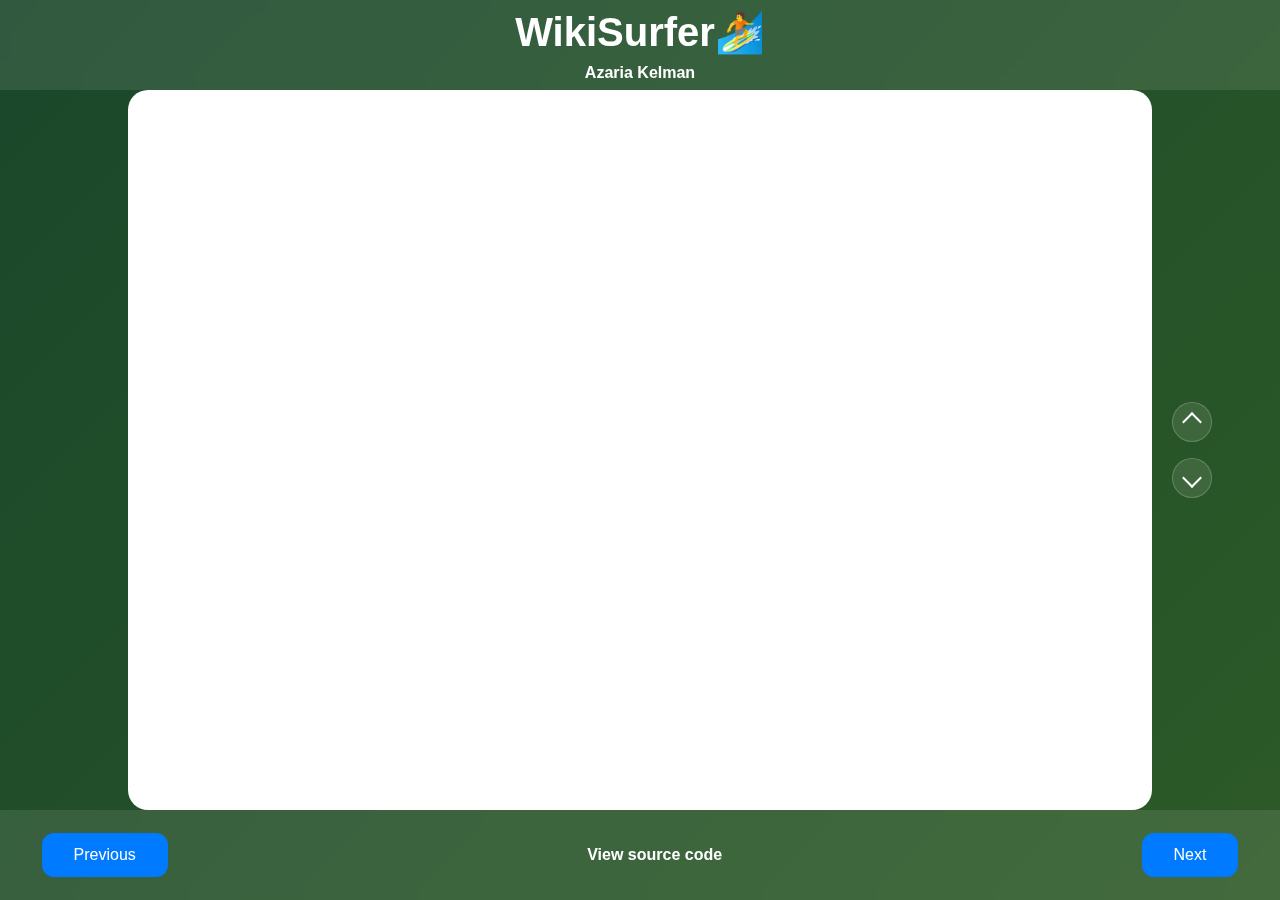
<file: index.html>
<!-- Welcome to WikiSurfer! 

This is still in active development. The plan is for a website that lets you surf
through interesting Wikipedia articles. (Kind of like an educational alternative to TikTok).
I am to make it customizable and plan on moving over to React at some point.
-->

<!DOCTYPE html>
<html>
<head>
    <title>WikiSurfer🏄</title>
    <link rel="stylesheet" type="text/css" href="style.css">
    <link rel="icon" type="image/x-icon" href="Favicon_Logo.png">
    <meta name="viewport" content="width=device-width, initial-scale=1.0">
</head>
<body>
    <div id="header">
        <h1><a href="index.html">WikiSurfer🏄</a></h1>
        <h4>Azaria Kelman</h4>
    </div>

    <div id="white-box">
        <div id="main">
            <iframe id="wiki-article" src="" frameborder="0"></iframe>
        </div>
        <div class="scroll-arrows">
            <div class="scroll-arrow up"></div>
            <div class="scroll-arrow down"></div>
        </div>
        
    </div>

    <div class="loading-indicator">Loading...</div>

    <div id="footer">
        <button id="previous-btn">Previous</button>
        <h3>
            <a href="https://github.com/azariak/WikiSurfer" target="_blank">View source code</a>
        </h3>
        <button id="next-btn">Next</button>
    </div>
    <script src="function.js"></script>
</body>
</html>
</file>
<file: style.css>
:root {
    --header-height: 10vh;
    --footer-height: 10vh;
    --main-height: calc(100vh - var(--header-height) - var(--footer-height));
    --gradient-start: #1a472a;
    --gradient-end: #2d5a27;
    --primary-color: #007bff;
    --hover-color: #0056b3;
    --min-footer-height: 60px;
}

@media screen and (max-width: 480px) {
    :root {
        --footer-height: 25vh;
        --main-height: calc(100vh - var(--header-height) - var(--footer-height));
    }
}

  * {
    margin: 0;
    padding: 0;
    box-sizing: border-box;
    scrollbar-width: thin;
  }
  
  html,
  body {
    height: 100vh;
    overflow: hidden;
    position: fixed;
    width: 100%;
  }
  
  body {
    display: flex;
    flex-direction: column;
    background: linear-gradient(
      135deg,
      var(--gradient-start) 0%,
      var(--gradient-end) 100%
    );
    font-family: -apple-system, BlinkMacSystemFont, "Segoe UI", Roboto, Oxygen,
      Ubuntu, Cantarell, sans-serif;
    position: relative;
  }
  
  #header {
    height: var(--header-height);
    min-height: 60px;
    background: rgba(255, 255, 255, 0.1);
    backdrop-filter: blur(5px);
    -webkit-backdrop-filter: blur(5px);
    color: white;
    text-align: center;
    padding: 1rem;
    display: flex;
    flex-direction: column;
    justify-content: center;
    position: fixed;
    top: 0;
    left: 0;
    right: 0;
    z-index: 1000;
  }
  
  #header h1 {
    font-size: min(2.5rem, 8vw);
    margin-bottom: 0.5rem;
  }
  
  #header h4 {
    font-size: min(1rem, 4vw);
  }
  
  #header a {
    color: white;
    text-decoration: none;
  }
  
  #white-box {
    position: fixed;
    top: var(--header-height);
    left: 50%;
    transform: translateX(-50%);
    height: calc(100vh - var(--header-height) - var(--footer-height));
    width: 90%;
    max-width: 80vw;
    background: transparent;
  }
  
  #main {
    height: 100%;
    width: 100%;
  }
  
  #wiki-article {
    height: 100%;
    width: 100%;
    border: none;
    border-radius: 20px;
    background: white;
  }
  
  #footer {
    position: fixed;
    bottom: 0;
    left: 0;
    right: 0;
    height: var(--footer-height);
    min-height: var(--min-footer-height);
    background: rgba(255, 255, 255, 0.1);
    backdrop-filter: blur(5px);
    -webkit-backdrop-filter: blur(5px);
    color: white;
    display: flex;
    justify-content: space-between;
    align-items: center;
    padding: 0 1rem;
    z-index: 1000;
  }
  
button {
  padding: clamp(0.5rem, 2vw, 0.8rem) clamp(1rem, 3vw, 2rem);
  color: white;
  background-color: var(--primary-color);
  border: none;
  border-radius: 12px;
  cursor: pointer;
  transition: all 0.3s ease;
  font-size: clamp(0.8rem, 2vw, 1rem);
  white-space: nowrap;
  touch-action: manipulation;
}

button:hover {
  background-color: var(--hover-color);
  transform: translateY(-2px);
}

button:active {
  transform: translateY(0);
}

#previous-btn {
  margin-left: clamp(0.5rem, 2vw, 5rem);
}

#next-btn {
  margin-right: clamp(0.5rem, 2vw, 5rem);
}

#footer h3 {
  font-size: clamp(0.8rem, 2vw, 1rem);
  display: flex;
  gap: clamp(0.5rem, 2vw, 1rem);
}

#footer a {
  color: white;
  text-decoration: none;
  padding: 0.5rem;
  border-radius: 8px;
  transition: background-color 0.3s;
}

#footer a:hover {
  background-color: rgba(255, 255, 255, 0.1);
}

.loading-indicator {
  position: fixed;
  top: 1rem;
  right: 1rem;
  background: rgba(0, 0, 0, 0.8);
  color: white;
  padding: 0.5rem 1rem;
  border-radius: 20px;
  pointer-events: none;
  opacity: 0;
  transition: opacity 0.3s;
  font-size: clamp(0.8rem, 2vw, 1rem);
  z-index: 1001;
}

.loading-indicator.active {
  opacity: 1;
}

.scroll-arrows {
  position: absolute;
  right: -60px; /* Positions arrows outside the iframe */
  top: 50%;
  transform: translateY(-50%);
  display: flex;
  flex-direction: column;
  gap: 1rem;
  z-index: 999;
}

.scroll-arrow {
  width: 40px;
  height: 40px;
  background: rgba(255, 255, 255, 0.1);
  backdrop-filter: blur(5px);
  -webkit-backdrop-filter: blur(5px);
  border-radius: 50%;
  display: flex;
  justify-content: center;
  align-items: center;
  cursor: pointer;
  transition: all 0.3s ease;
  border: 1px solid rgba(255, 255, 255, 0.2);
}

.scroll-arrow:hover {
  background: rgba(255, 255, 255, 0.2);
  transform: scale(1.1);
}

.scroll-arrow::before {
  content: '';
  width: 12px;
  height: 12px;
  border-right: 2px solid white;
  border-bottom: 2px solid white;
  transform: rotate(45deg);
}

.scroll-arrow.up::before {
  transform: rotate(-135deg);
}

.scroll-arrow.down::before {
  transform: rotate(45deg);
}
</file>
